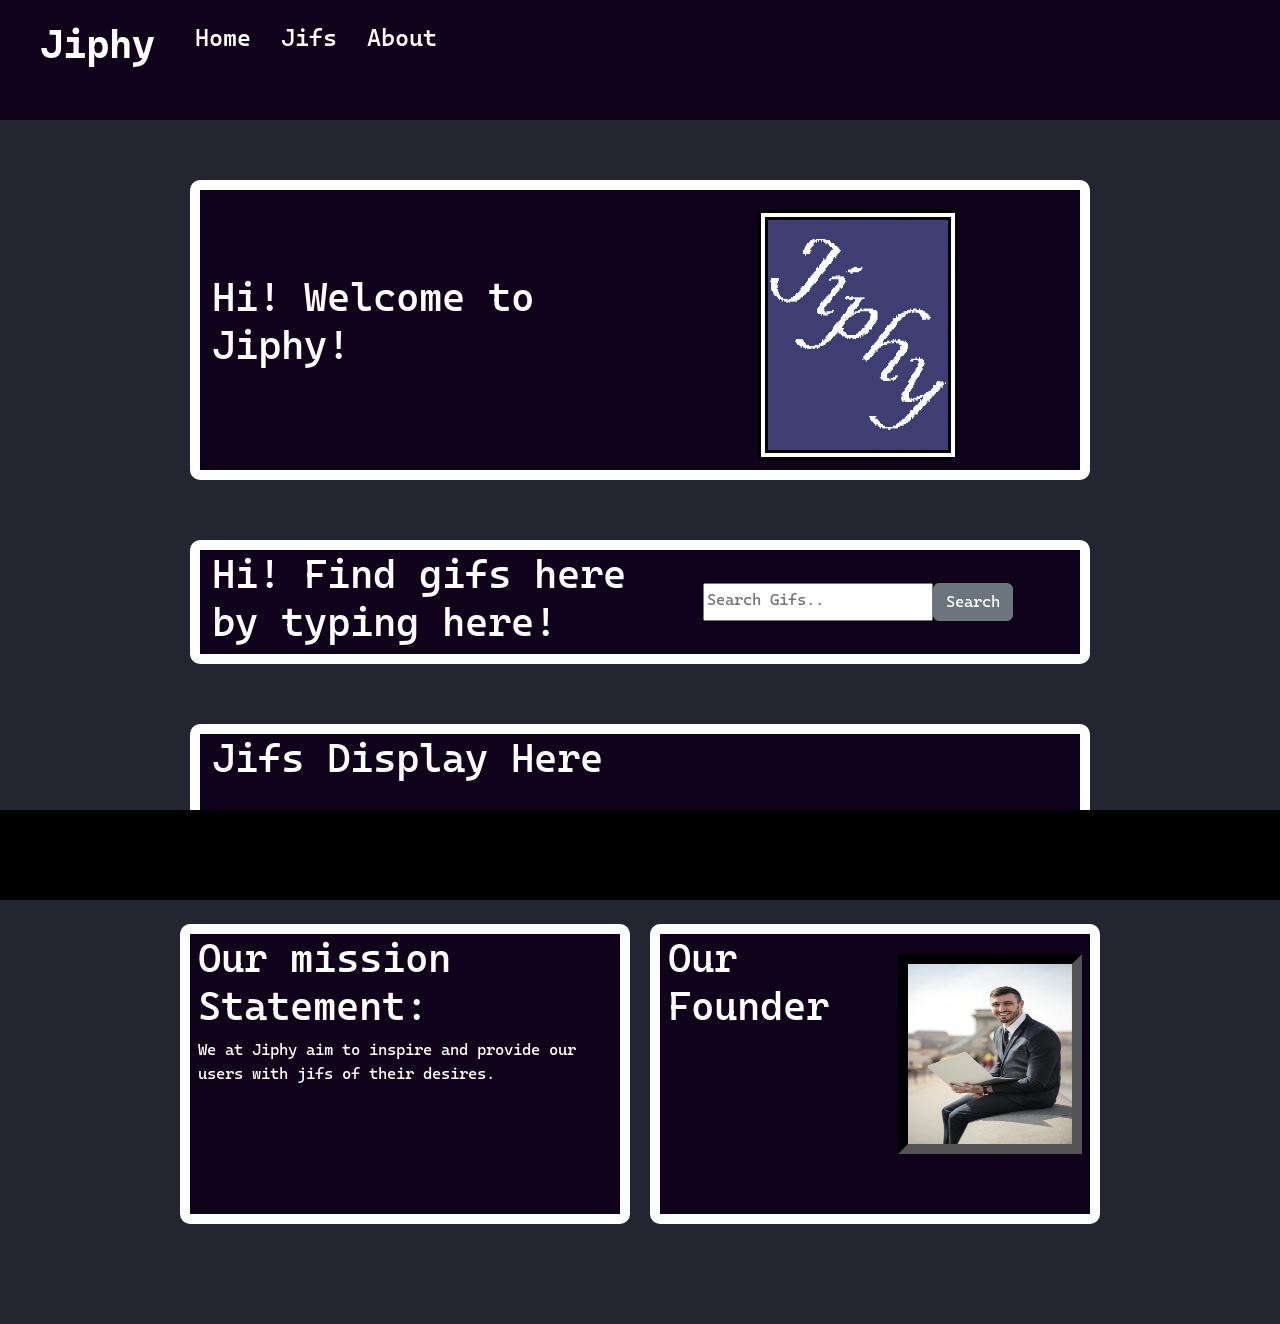
<file: index.html>
<!DOCTYPE html>
<html lang="en">


<head>
    <meta charset="UTF-8">
    <meta name="viewport" content="width=device-width, initial-scale=1.0">
    <title>Jify</title>
    <link href="https://cdn.jsdelivr.net/npm/bootstrap@5.3.2/dist/css/bootstrap.min.css" rel="stylesheet">
    <link rel="stylesheet" href="./styles/style.css">
    <link rel="preconnect" href="https://fonts.googleapis.com">
    <link rel="preconnect" href="https://fonts.gstatic.com" crossorigin>
    <link href="https://fonts.googleapis.com/css2?family=Cascadia+Mono:ital,wght@0,200..700;1,200..700&display=swap"
        rel="stylesheet">
</head>


<body>
    <script src="https://cdn.jsdelivr.net/npm/bootstrap@5.3.2/dist/js/bootstrap.bundle.min.js"></script>
    <!-- Top Spacer -->
    <div class="head-spacer">
        <div class="container sm-3 "></div>
    </div>


    <!--Navigation Bar-->

    <nav class="navigational-bar" id="headerNavigation">
        <h1 class="nav-title">Jiphy</h1>
            <ul class="nav-list links">
            <li><a href="#intro-text">Home</a></li>
            <li><a href="#search-section-jifs">Jifs</a></li>
            <li><a href="#about-text">About</a></li>
        </ul>
        
    </nav>





    <!--Introductory Text-->
    <div class="intro-container mx-auto" id="intro-text">
        <div class="container mx-auto">
            <div class="row justify-content-center align-items-center g-3">
                <div class="col flex-column align-items-center">
                    <div class="description text-start" style="flex: auto;">
                        <!--Heading Text-->
                        <h1>Hi! Welcome to Jiphy!</h1>
                    </div>
                </div>
                <div class="col d-flex justify-content-center">
                    <!--Image of me or some random free stock image-->
                    <img class="intro-image-border" src="./Images/Jiphy-Knockoff-Logo.png" alt="Jiphy Brand Logo"
                        width="200" height="250">
                </div>
            </div>
        </div>
    </div>



    <!--Search Bar and Submit-->
    <div class="search-container mx-auto" id="search-section-jifs">
        <div class="container mx-auto">
            <div class="row justify-content-center align-items-center g-3">
                <div class="col flex-column align-items-center">
                    <div class="description text-start">
                        <!--Heading Text-->
                        <h1>Hi! Find gifs here by typing here! </h1>
                    </div>
                </div>
                <div class="col d-flex justify-content-center">
                    <form style="display: flex;" action="#">
                        <input style="padding-bottom: 5px;" type="text" placeholder="Search Gifs.." name="image-search"
                            id="Search-Bar">
                        <input class="btn btn-secondary" type="submit" value="Search" id="Search-Button">
                    </form>
                </div>
            </div>
        </div>
    </div>


    <!--Row Column Layout for the gifs-->
    <div class="jif-container mx-auto" id="search-jifs">
        <div class="container mx-auto">
            <h1>Jifs Display Here</h1>
            <div class="flex-column" id="Row-Column-Layout">
                <div class="row">
                    <div class="column"></div>
                    <div class="column"></div>
                    <div class="column"></div>
                    <div class="column"></div>
                </div>
            </div>
        </div>
    </div>
    <div style="margin-bottom: 100px;"></div>

    <!--About Text-->
    <div class="about-me-container" id="about-text">
        <div class="container mx-auto">
            <div class="row justify-content-center align-items-center g-3">
                <div class="about-me-column">
                    <div class="col flex-column align-items-center">
                        <div class="description text-start">
                            <!--Heading Text-->
                            <h1>Our mission Statement:</h1>
                            <!--Fake Funny Brand Description-->
                            <p>
                                We at Jiphy aim to inspire and provide our users with jifs of their desires.
                            </p>
                        </div>
                    </div>
                </div>
                <div class="about-me-column">
                    <div class="col d-flex justify-content-center">
                        <h1>
                            Our Founder
                        </h1>
                        <!--Image of me or some random free stock image-->
                        <img class=" about-me-image-border" src="./Images/pexels-olly-3777564.jpg"
                            alt="The Jiphy founder portrait" width="200" height="200">
                    </div>
                </div>
            </div>
        </div>
    </div>

    <!-- Fixed Bottom Spacer-->
    <div class="fixed-bottom">
        <div class="fixed-footer-bar">
            <div class="container sm-3 ">
            </div>
        </div>
    </div>

    <script src="./js/main.js"></script>

</body>


</html>
</file>
<file: styles/style.css>
body {
  background: rgb(37, 37, 50);
  font-family: "Cascadia Mono", sans-serif;
  font-optical-sizing: auto;
  font-style: normal;
}

.intro-container {
  background: rgb(17, 2, 27);
  color: white;
  height: 300px;
  max-width: 900px;
  border-width: 10px;
  border-style: solid;
  border-color: white;
  border-radius: 10px;
  margin-top: 60px;
  margin-bottom: 50px;
}

.search-container {
  background: rgb(17, 2, 27);
  color: white;
  max-height: 1400px;
  min-height: 100px;
  max-width: 900px;
  border-width: 10px;
  border-style: solid;
  border-color: white;
  border-radius: 10px;
  margin-top: 60px;
  margin-bottom: 50px;
  max-height: -moz-fit-content;
  max-height: fit-content;
}

.jif-container {
  background: rgb(17, 2, 27);
  color: white;
  max-height: 5000px;
  min-height: 100px;
  max-width: 900px;
  border-width: 10px;
  border-style: solid;
  border-color: white;
  border-radius: 10px;
  margin-top: 60px;
  margin-bottom: 50px;
}

.intro-image-border {
  margin-top: 20px;
  border-width: 10px;
  border-style: double;
  border-color: black;
  background: white;
  color: dimgrey;
  border-radius: 0px;
  max-height: -moz-max-content;
  max-height: max-content;
}

.spacer {
  background: rgb(17, 2, 27);
  margin-top: 40px;
  padding: 40px;
  border-width: 10px;
  border-style: inset;
  border-color: white;
}

.head-spacer {
  background: rgb(17, 2, 27);
  margin-top: 0px;
  margin-bottom: 20px;
  padding: 40px;
  height: 120px;
}

.foot-spacer {
  background: rgb(17, 2, 27);
  margin-top: 40px;
  padding: 40px;
  height: 120px;
}

.fixed-footer-bar {
  background: black;
  height: 90px;
}

.about-me-image-border {
  margin-top: 20px;
  border-width: 10px;
  border-style: inset;
  border-color: black;
  background: white;
  color: dimgrey;
  border-radius: 0px;
}

.about-me-column {
  background: rgb(17, 2, 27);
  color: white;
  height: 300px;
  max-width: 450px;
  border-width: 10px;
  border-style: solid;
  border-color: white;
  border-radius: 10px;
  margin-left: 10px;
  margin-right: 10px;
}

.about-me-container {
  margin-top: 60px;
  margin-bottom: 100px;
}

.navigational-bar {
  display: flex;
  flex-direction: row;
  justify-content: flex-start;
  background: rgb(17, 2, 27);
  color: white;
  position: fixed;
  top: 0;
  left: 0;
  width: 100%;
  z-index: 1000;
  height: 80px;
  padding: 0 40px;
}

.nav-title {
  font-size: 40px;
  font-weight: bold;
  margin-right: 40px;
  margin-top: 20px;
  color: white;
}

.nav-list {
  display: flex;
  flex-direction: row;
  list-style: none;
  margin: 0;
  padding: 0;
  margin-top: 20px;
}

.nav-list li {
  margin-right: 30px;
}

.nav-list a {
  color: white;
  text-decoration: none;
  font-size: 1.5rem;
  font-weight: 500;
  transition: -webkit-text-decoration 0.2s;
  transition: text-decoration 0.2s;
  transition: text-decoration 0.2s, -webkit-text-decoration 0.2s;
}

.nav-list a:hover {
  text-decoration: underline;
}

@media screen and (max-width: 500px) {
  .navigational-bar {
    display: flex;
    flex-direction: column;
    align-items: flex-start;
    justify-content: flex-start;
    vertical-align: auto;
    max-height: 800px;
    min-height: 200px;
    color: white;
    position: fixed;
    top: 0;
    left: 0;
    width: 100%;
    z-index: 1000;
  }
  .nav-list {
    display: flex;
    flex-direction: column;
    list-style: none;
    margin-top: 0px;
  }
  .nav-list li {
    margin-bottom: 10px;
    margin-right: 0;
  }
  .head-spacer {
    background: rgb(17, 2, 27);
    margin-top: 20px;
    margin-bottom: 20px;
    padding: 40px;
    height: 120px;
  }
  .jif-container {
    background: rgb(17, 2, 27);
    color: white;
    max-height: 10000px;
    min-height: 100px;
    max-width: 600px;
    border-width: 10px;
    border-style: solid;
    border-color: white;
    border-radius: 10px;
    margin-top: 60px;
    margin-bottom: 50px;
  }
  .row {
    display: flex;
    flex-direction: column;
    align-items: center;
  }
  .column {
    width: 100%;
    margin-bottom: 20px;
  }
  #Row-Column-Layout img {
    width: 100%;
    max-width: 350px;
    height: auto;
    margin: 0 auto;
    display: block;
  }
  .intro-container {
    background: rgb(17, 2, 27);
    color: white;
    height: 400px;
    max-width: 900px;
    border-width: 10px;
    border-style: solid;
    border-color: white;
    border-radius: 10px;
    margin-top: 60px;
    margin-bottom: 50px;
  }
}/*# sourceMappingURL=style.css.map */
</file>
